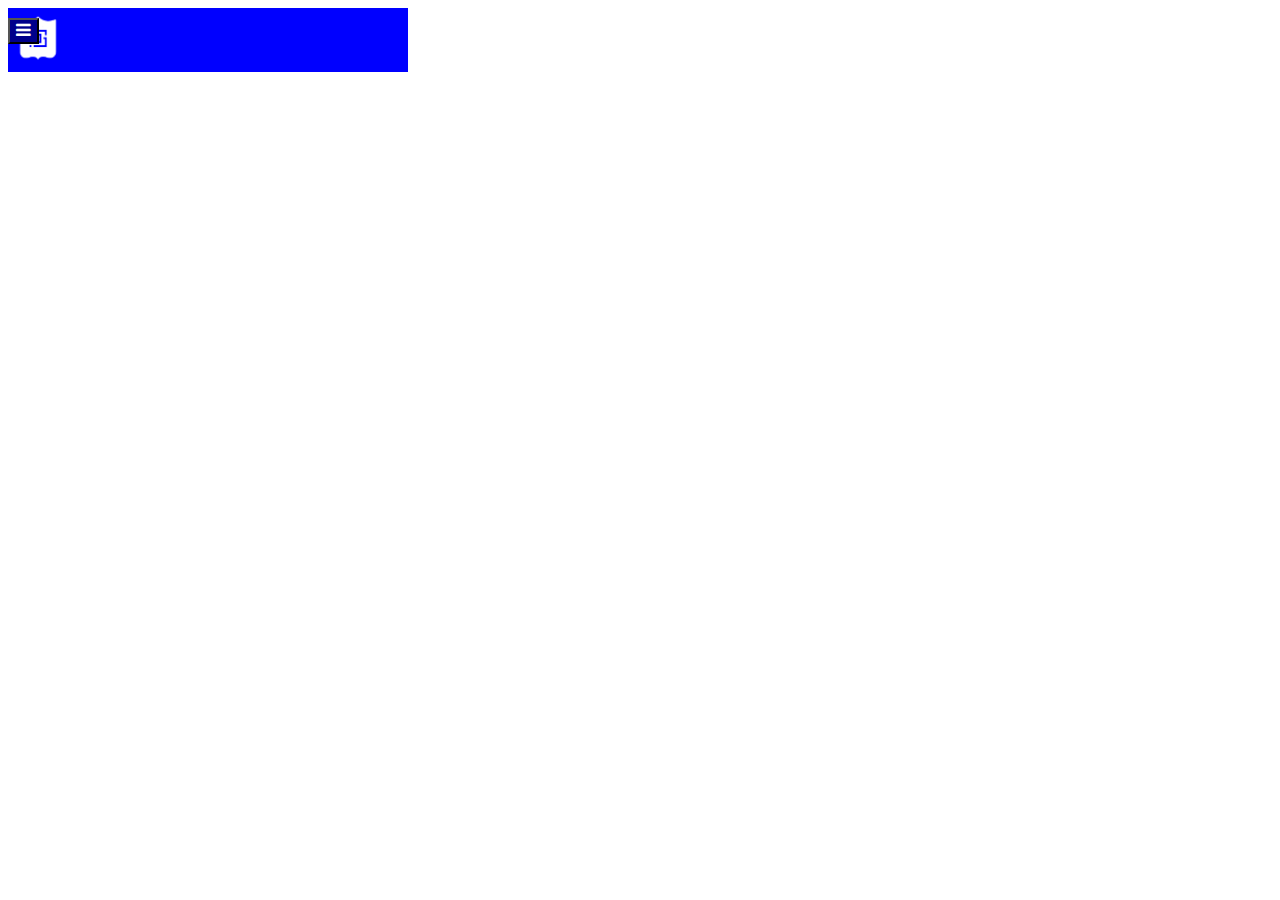
<file: menu/index.html>
<!DOCTYPE html>
<html lang="en">
<head>
    <meta charset="UTF-8">
    <meta name="viewport" content="width=device-width, initial-scale=1.0">
    <title>Menu</title>
    <link    rel="stylesheet" href="style.css">
    <link rel="stylesheet" href="https://cdnjs.cloudflare.com/ajax/libs/font-awesome/4.7.0/css/font-awesome.min.css">
</head>
<body>
    <nav>
        <img src="ds_logo.png" style="width: 60px; height:60px">

        <div id="mylinks">
            <a href="#news">News</a>
            <a href="#contact">Contact</a>
            <a href="#about">About</a>
        </div>
        <button class="icon" onclick="openMenu()">
            <i class="fa fa-bars"></i>


        </button>

    </nav>

     <script src="main.js"></script>
</body>
</html>
</file>
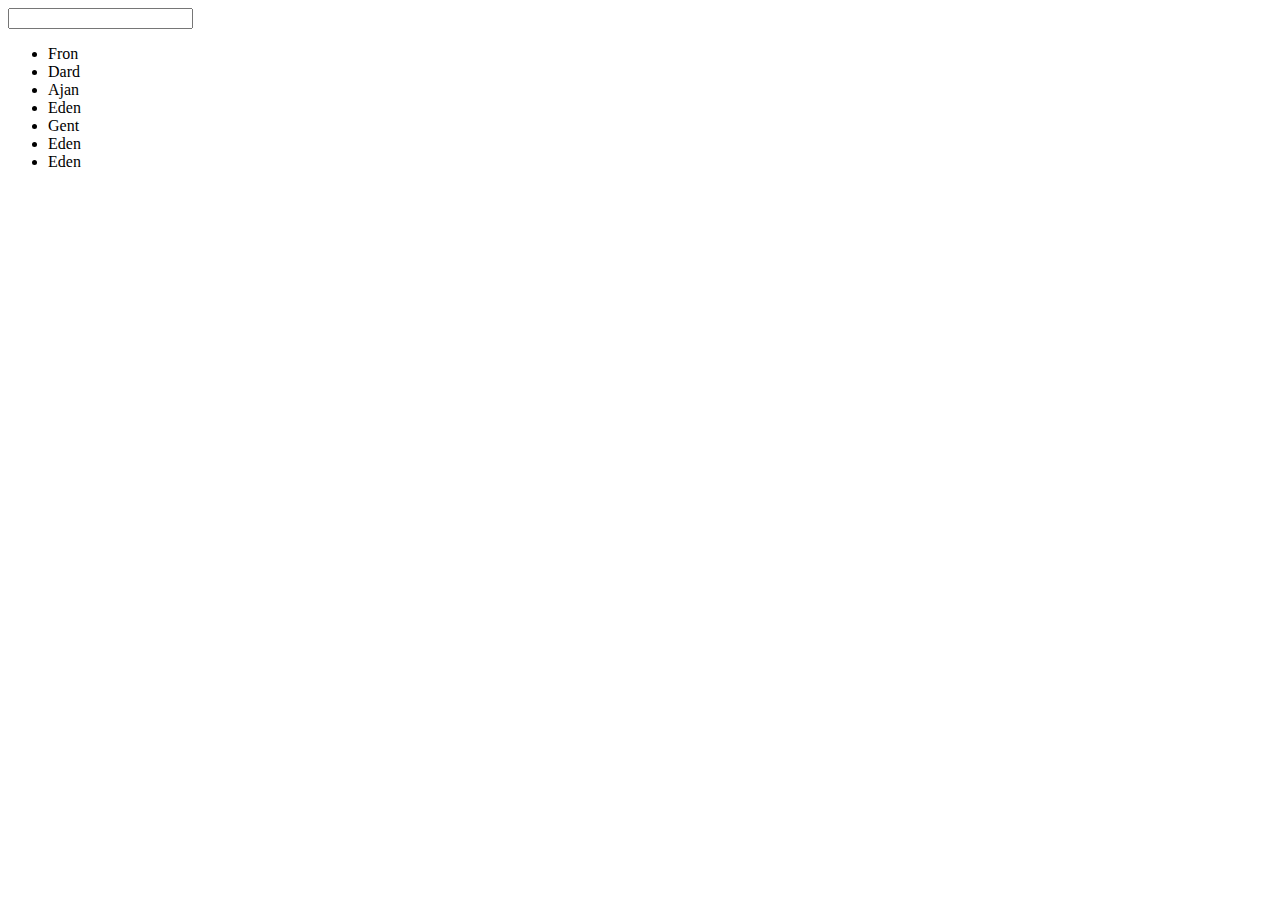
<file: pt.3/index.html>
<!DOCTYPE html>
<html lang="en">
<head>
    <meta charset="UTF-8">
    <meta name="viewport" content="width=device-width, initial-scale=1.0">
    <title>Document</title>
</head>
<body>
    <input type="text" id="myInput" onkeyup="search()" placehoolder="Search for names..."/>

    <ul id="myList">
        <li>Fron</li>
        <li>Dard</li>
        <li>Ajan</li>
        <li>Eden</li>
        <li>Gent</li>
        <li>Eden</li>
        <li>Eden</li>
    </ul>


    <script src="main.js"></script>
</body>
</html>
</file>
<file: menu/style.css>
nav{
    overflow: hidden;
    background-color: blue;
    position: relative;
    max-width: 400px;
}

nav #mylinks{
    display: none;
}


nav a,button{
   color: white;
   padding
    text-decoration: none;
    font-size: 17px;
    display: block;
}
nav button.icon{
    background: darkblue;
    display: block;
    position: absolute;
    margin-top: 10px;
    margin-right: 10px;
    top: 0;
}

nav a:hover{
    background-color: white;
    color: black;
}
</file>
